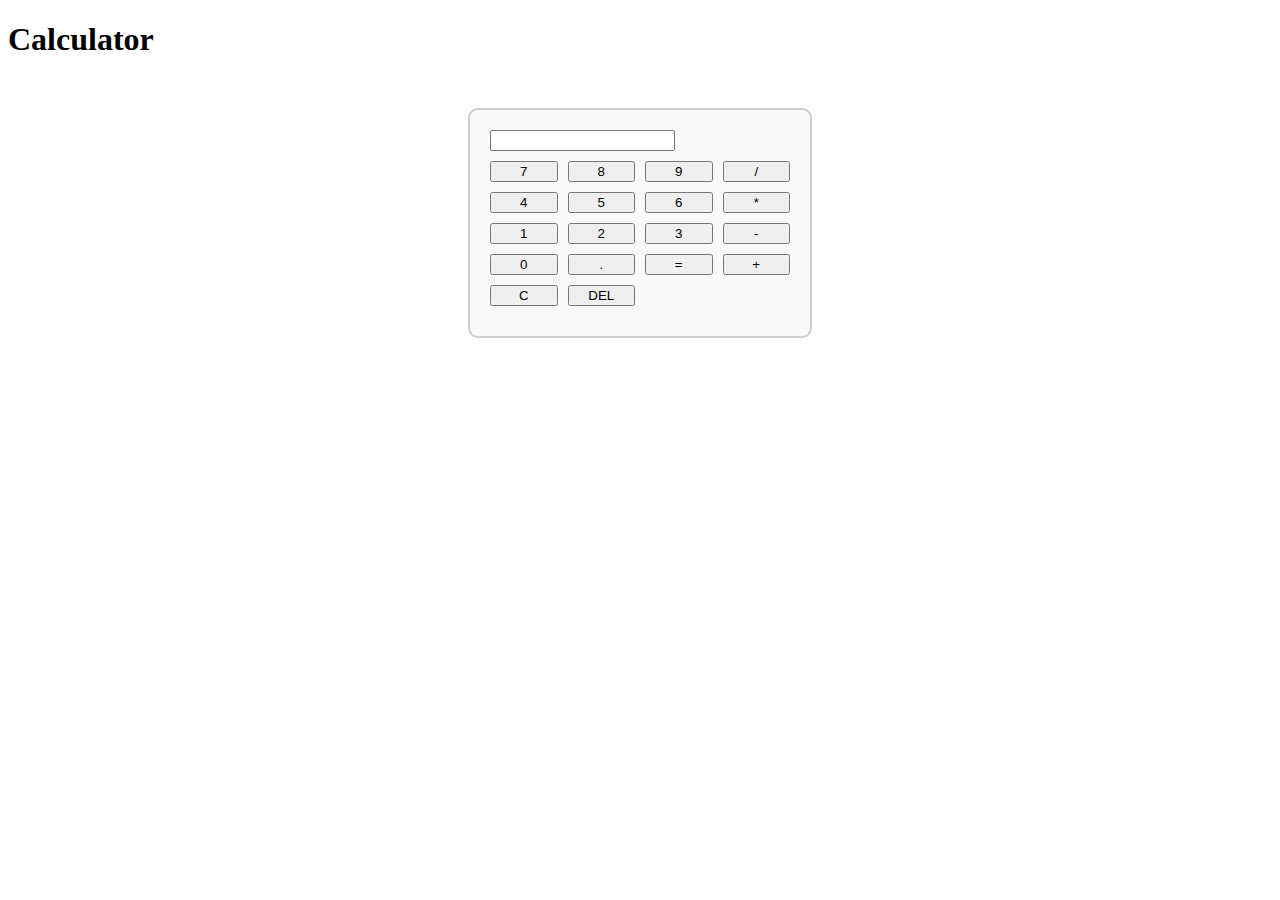
<file: training/javascript/calculator_app/index.html>
<!DOCTYPE html>
<html lang="en">
<head>
    <meta charset="UTF-8">
    <meta name="viewport" content="width=device-width, initial-scale=1.0">
    <title>Calculator App</title>
    <link rel="stylesheet" href="style.css">
    <script src="script.js"></script>
</head>
<body>
    <h1>Calculator</h1>
    <div id="calculator">
        <input type="text" id="display" readonly>
        <div id="buttons">
            <button>7</button>
            <button>8</button>
            <button>9</button>
            <button>/</button>
            <button>4</button>
            <button>5</button>
            <button>6</button>
            <button>*</button>
            <button>1</button>
            <button>2</button>
            <button>3</button>
            <button>-</button>
            <button>0</button>
            <button>.</button>
            <button>=</button>
            <button>+</button>
            <button id="clear" onlick="clearDisplay()">C</button>
            <button id="delete" onclick="deleteLast()">DEL</button>
        </div>
    </div>
</body>
</html>
</file>
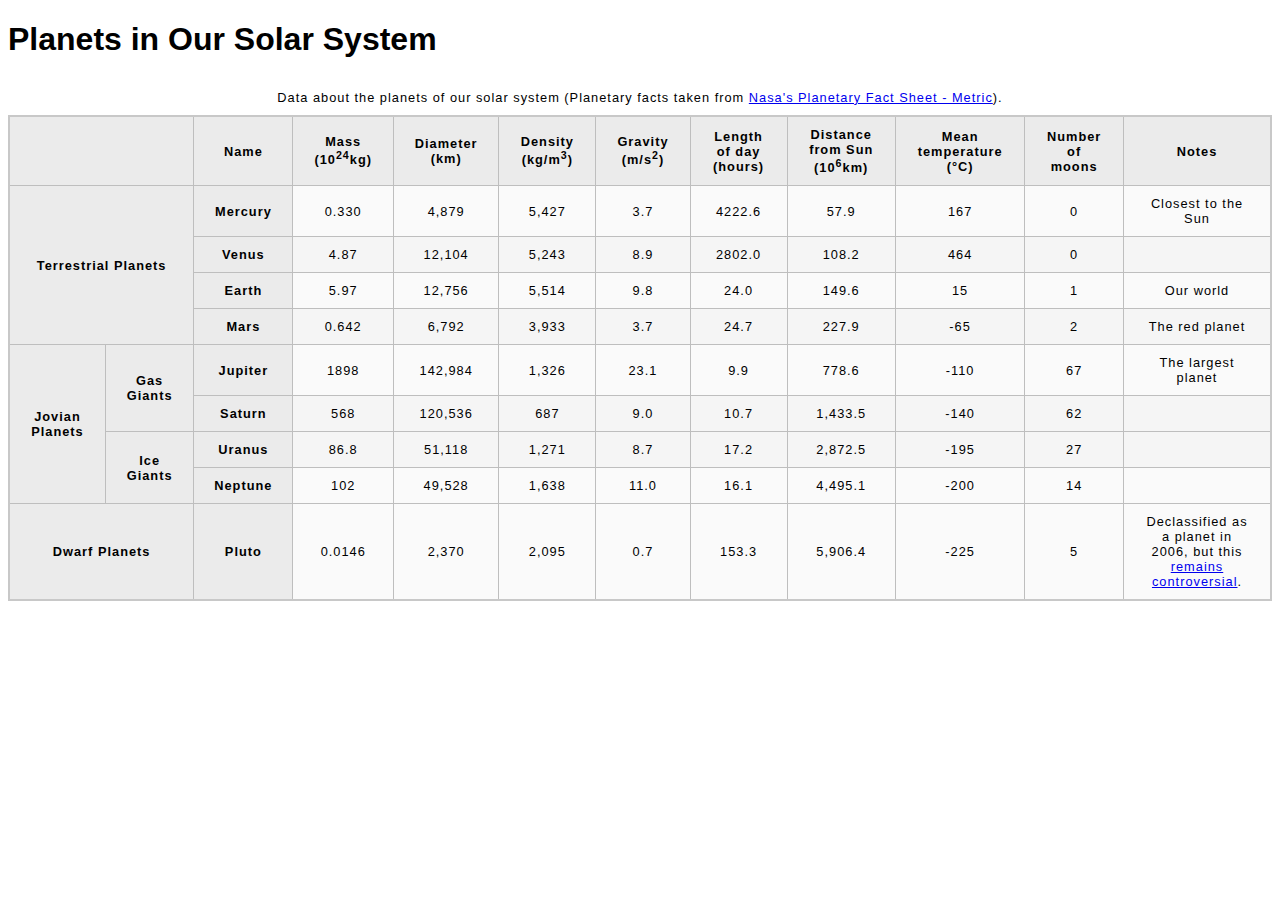
<file: training/javascript/misc/html_planetary_table/index.html>
<!DOCTYPE html>
<html lang="en-US">
  <head>
    <meta charset="utf-8">
    <meta name="viewport" content="width=device-width">
    <title>Table template</title>
    <link href="styles.css" rel="stylesheet" type="text/css">
  </head>
  <body>
    <h1>Planets in Our Solar System</h1>
    <table>
      <caption>
        Data about the planets of our solar system (Planetary facts taken from
        <a href="http://nssdc.gsfc.nasa.gov/planetary/factsheet/">Nasa's Planetary Fact Sheet - Metric</a>).
      </caption>
      <thead>
        <tr>
          <th colspan="2"></th>
          <th>Name</th>
          <th>Mass (10<sup>24</sup>kg)</th>
          <th>Diameter (km)</th>
          <th>Density (kg/m<sup>3</sup>)</th>
          <th>Gravity (m/s<sup>2</sup>)</th>
          <th>Length of day (hours)</th>
          <th>Distance from Sun (10<sup>6</sup>km)</th>
          <th>Mean temperature (°C)</th>
          <th>Number of moons</th>
          <th>Notes</th>
        </tr>
      </thead>
      <tbody>
        <!-- Terrestrial planets -->
         <tr>
          <th colspan="2" rowspan="5">Terrestrial Planets</th>
          </tr>
        <tr>
          <th>Mercury</th>
          <td>0.330</td>
          <td>4,879</td>
          <td>5,427</td>
          <td>3.7</td>
          <td>4222.6</td>
          <td>57.9</td>
          <td>167</td>
          <td>0</td>
          <td>Closest to the Sun</td>
        </tr>
        <tr>
          <th>Venus</th>
          <td>4.87</td>
          <td>12,104</td>
          <td>5,243</td>
          <td>8.9</td>
          <td>2802.0</td>
          <td>108.2</td>
          <td>464</td>
          <td>0</td>
          <td></td>
        </tr>
        <tr>
          <th>Earth</th>
          <td>5.97</td>
          <td>12,756</td>
          <td>5,514</td>
          <td>9.8</td>
          <td>24.0</td>
          <td>149.6</td>
          <td>15</td>
          <td>1</td>
          <td>Our world</td>
        </tr>
        <tr>
          <th>Mars</th>
          <td>0.642</td>
          <td>6,792</td>
          <td>3,933</td>
          <td>3.7</td>
          <td>24.7</td>
          <td>227.9</td>
          <td>-65</td>
          <td>2</td>
          <td>The red planet</td>
        </tr>

        <!-- Jovian planets: Gas giants -->
        <tr>
          <th rowspan="7">Jovian Planets</th>
        </tr>
          <tr>
            <th rowspan="3">Gas Giants</th>
            <tr>
            <th>Jupiter</th>
            <td>1898</td>
            <td>142,984</td>
            <td>1,326</td>
            <td>23.1</td>
            <td>9.9</td>
            <td>778.6</td>
            <td>-110</td>
            <td>67</td>
            <td>The largest planet</td>
          </tr>
          <tr>
            <th>Saturn</th>
            <td>568</td>
            <td>120,536</td>
            <td>687</td>
            <td>9.0</td>
            <td>10.7</td>
            <td>1,433.5</td>
            <td>-140</td>
            <td>62</td>
            <td></td>
          </tr>
        </tr>
        <!-- Jovian planets: Ice giants -->
        <tr>
          <th rowspan="3">Ice Giants </th>
            <tr>
            <th>Uranus</th>
            <td>86.8</td>
            <td>51,118</td>
            <td>1,271</td>
            <td>8.7</td>
            <td>17.2</td>
            <td>2,872.5</td>
            <td>-195</td>
            <td>27</td>
            <td></td>
          </tr>
          <tr>
            <th>Neptune</th>
            <td>102</td>
            <td>49,528</td>
            <td>1,638</td>
            <td>11.0</td>
            <td>16.1</td>
            <td>4,495.1</td>
            <td>-200</td>
            <td>14</td>
            <td></td>
          </tr>
        </tr>
        
        <!-- Dwarf planets -->
         <tr>
          <th colspan="2" rowspan="2">Dwarf Planets</th>
        </tr>
        <tr>
          <th>Pluto</th>
          <td>0.0146</td>
          <td>2,370</td>
          <td>2,095</td>
          <td>0.7</td>
          <td>153.3</td>
          <td>5,906.4</td>
          <td>-225</td>
          <td>5</td>
          <td>
            Declassified as a planet in 2006, but this
            <a href="http://www.usatoday.com/story/tech/2014/10/02/pluto-planet-solar-system/16578959/">remains controversial</a>.
          </td>
        </tr>
      </tbody>
    </table>
  </body>
</html>
</file>
<file: training/javascript/calculator_app/style.css>
#buttons {
    display: grid;
    grid-template-columns: repeat(4, 1fr);
    gap: 10px;
    margin: 10px auto;
}

#calculator {
    width: 300px;
    margin: 50px auto;
    padding: 20px;
    border: 2px solid #ccc;
    border-radius: 10px;
    background-color: #f9f9f9;
}
</file>
<file: training/javascript/misc/html_planetary_table/styles.css>
html {
  font-family: sans-serif;
}

table {
  border-collapse: collapse;
  border: 2px solid rgb(200,200,200);
  letter-spacing: 1px;
  font-size: 0.8rem;
}

td, th {
  border: 1px solid rgb(190,190,190);
  padding: 10px 20px;
}

th {
  background-color: rgb(235,235,235);
}

td {
  text-align: center;
}

tr:nth-child(even) td {
  background-color: rgb(250,250,250);
}

tr:nth-child(odd) td {
  background-color: rgb(245,245,245);
}

caption {
  padding: 10px;
}
</file>
